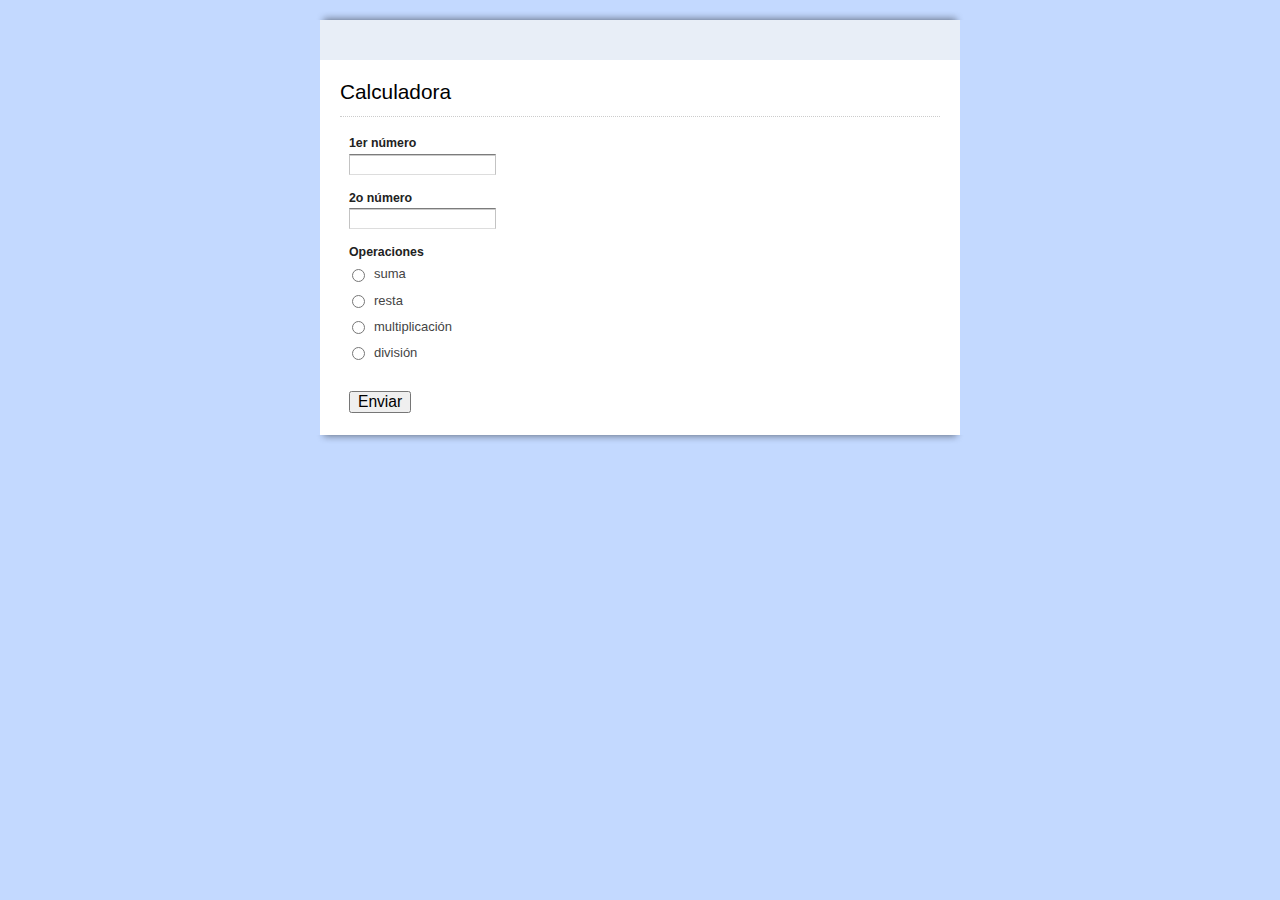
<file: Act02/2/index.html>
<!doctype html>

<html lang="es">
<head>
	<meta charset="utf-8">

	<title>Calculadora | M07</title>
	<meta name="description" content="Programación basada en lenguajes de marcas con código embebido">
	<meta name="author" content="Dan Marius Dumitrescu">
	<link rel="stylesheet" type="text/css" href="view.css" media="all">
	<script type="text/javascript" src="view.js"></script>
</head>

<!--2.	Realizar una aplicación que simule una calculadora. Constará de una página HTML con dos campos de texto para
introducir los dos operadores, y 4 RadioButtons para seleccionar la operación: suma, resta, multiplicación y división.
Se mostrará el resultado de la operación en una segunda página con la frase “El resultado de la
suma/resta/multiplicación/división es XXX”.

Hacer el programa usando un formulario de tipo POST.-->

<body id="main_body" >

<img id="top" src="top.png" alt="">
<div id="form_container">

	<h1><a>Calculadora</a></h1>

	<form id="form_17593" class="appnitro"  method="post" action="calculadora.php">
		<div class="form_description">
			<h2>Calculadora</h2>
			<p></p>
		</div>
		<ul >

			<li id="li_1" >
				<label class="description" for="element_1">1er número </label>
				<div>
					<input id="element_1" name="num1" class="element text small" type="text" maxlength="255" value=""/>
				</div>
			</li>		<li id="li_2" >
			<label class="description" for="element_2">2o número </label>
			<div>
				<input id="element_2" name="num2" class="element text small" type="text" maxlength="255" value=""/>
			</div>
		</li>		<li id="li_3" >
			<label class="description" for="operacion">Operaciones </label>
			<span>
			<input id="element_3_1" name="operacion" class="element radio" type="radio" value="suma" />
			<label class="choice" for="element_3_1">suma</label>
			<input id="element_3_2" name="operacion" class="element radio" type="radio" value="resta" />
			<label class="choice" for="element_3_2">resta</label>
			<input id="element_3_3" name="operacion" class="element radio" type="radio" value="multiplica" />
			<label class="choice" for="element_3_3">multiplicación</label>
			<input id="element_3_4" name="operacion" class="element radio" type="radio" value="divide" />
			<label class="choice" for="element_3_4">división</label>

		</span>
		</li>

			<li class="buttons">
				<input type="hidden" name="form_id" value="17593" />
				<input id="saveForm" class="button_text" type="submit" name="Enviar" value="Enviar" />
			</li>
		</ul>
	</form>
</div>
<img id="bottom" src="bottom.png" alt="">
</body>
</html>
</file>
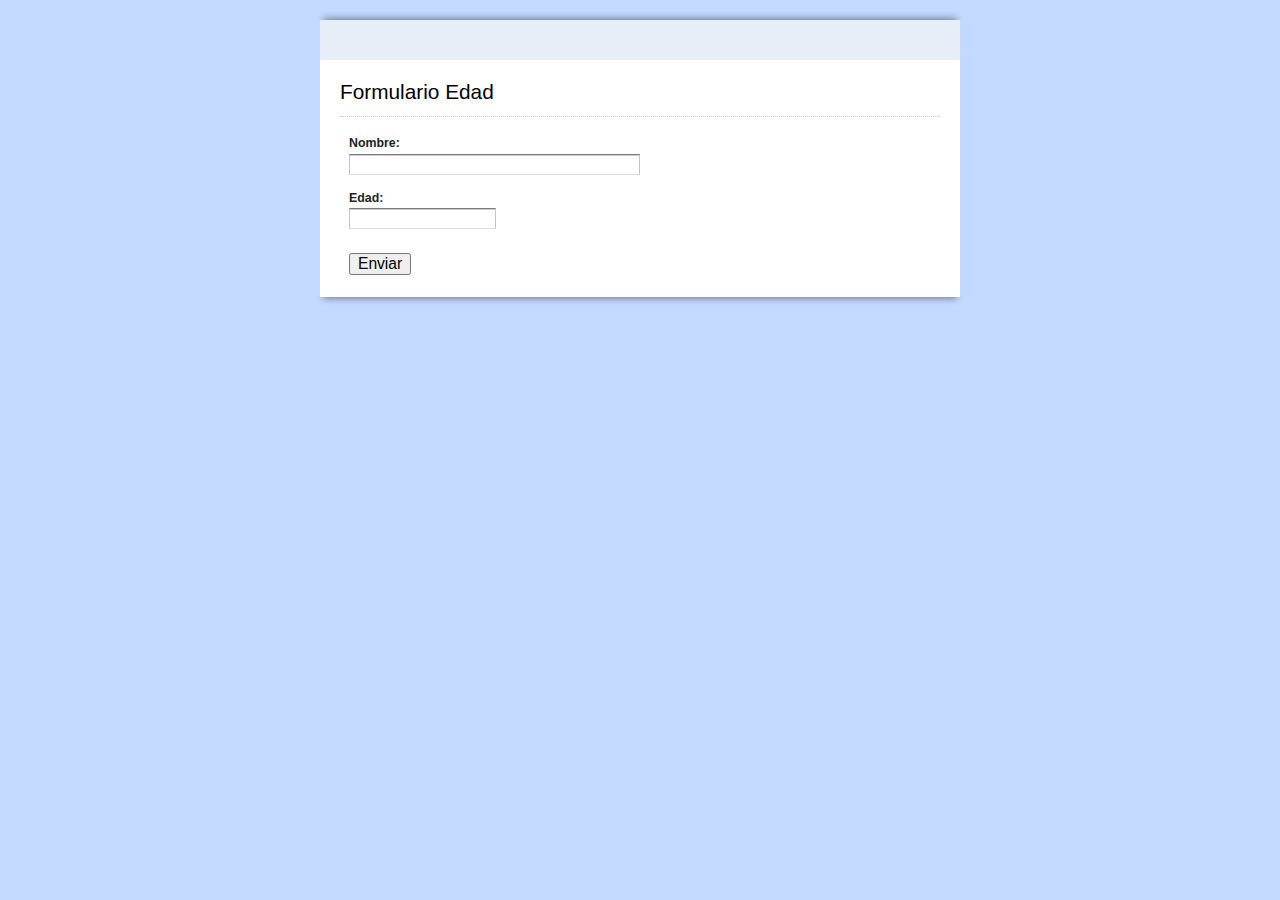
<file: Act02/3/index.html>
<!doctype html>

<html lang="es">
<head>
    <meta charset="utf-8">

    <title>Calculadora-Edad | M07</title>
    <meta name="description" content="Programación basada en lenguajes de marcas con código embebido">
    <meta name="author" content="Dan Marius Dumitrescu">
    <link rel="stylesheet" type="text/css" href="view.css" media="all">
    <script type="text/javascript" src="view.js"></script>
</head>
<!--3.	Realizar una aplicación que tenga una página web con un formulario con dos campos: uno para introducir nuestro
nombre y otro para introducir nuestra edad. El formulario nos enviará a otra página en la que se nos mostrará uno de
los siguientes mensajes, en función de nuestra edad:

Hola NOMBRE, tienes EDAD años.
Hola NOMBRE, eres menor de edad, no puedes pasar.
Hacer el programa usando primero un formulario de tipo POST.-->
<body id="main_body" >

<img id="top" src="top.png" alt="">
<div id="form_container">

        <h1><a>Formulario Edad</a></h1>
        <form id="form_17593" class="appnitro"  method="post" action="edad.php">
            <div class="form_description">
                <h2>Formulario Edad</h2>
                <p></p>
            </div>
            <ul >

                <li id="li_1" >
                    <label class="description" for="element_1">Nombre: </label>
                    <div>
                        <input id="element_1" name="nombre" class="element text medium" type="text" maxlength="255" value=""/>
                    </div>
                </li>		<li id="li_2" >
                <label class="description" for="element_2">Edad: </label>
                <div>
                    <input id="element_2" name="edad" class="element text small" type="text" maxlength="255" value=""/>
                </div>
            </li>

                <li class="buttons">
                    <input type="hidden" name="form_id" value="17593" />

                    <input id="saveForm" class="button_text" type="submit" name="Enviar" value="Enviar" />
                </li>
            </ul>
        </form>
    </div>
<img id="bottom" src="bottom.png" alt="">
</body>
</html>
</file>
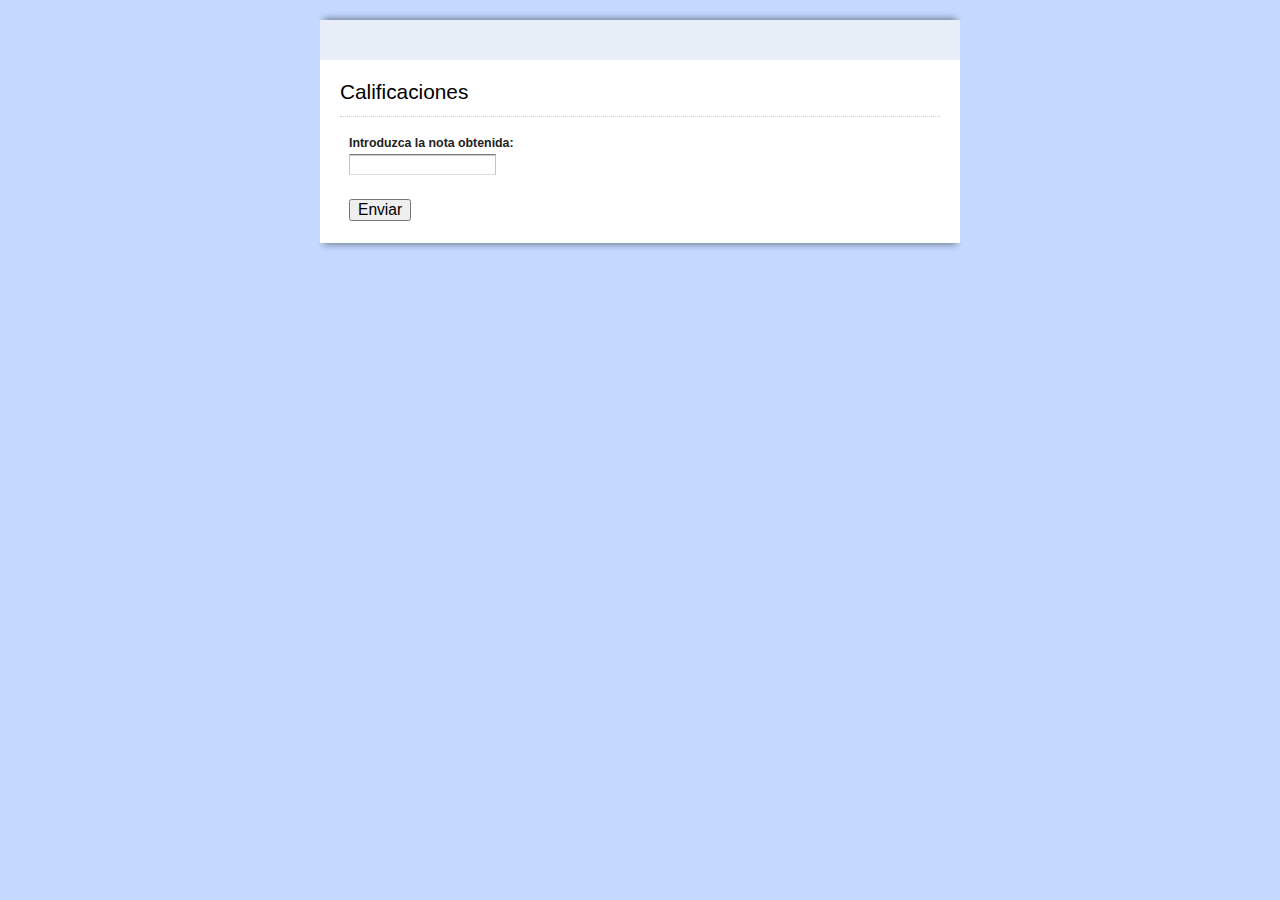
<file: Act02/4/index.html>
<!doctype html>

<html lang="es">
<head>
    <meta charset="utf-8">

    <title>Calificaciones | M07</title>
    <meta name="description" content="Programación basada en lenguajes de marcas con código embebido">
    <meta name="author" content="Dan Marius Dumitrescu">
    <link rel="stylesheet" type="text/css" href="view.css" media="all">
    <script type="text/javascript" src="view.js"></script>
</head>
<!--3.	Realizar una aplicación que tenga una página web con un formulario con dos campos: uno para introducir nuestro
nombre y otro para introducir nuestra edad. El formulario nos enviará a otra página en la que se nos mostrará uno de
los siguientes mensajes, en función de nuestra edad:

Hola NOMBRE, tienes EDAD años.
Hola NOMBRE, eres menor de edad, no puedes pasar.
Hacer el programa usando primero un formulario de tipo POST.-->
<body id="main_body" >

<img id="top" src="top.png" alt="">
<div id="form_container">

        <h1><a>Exámenes</a></h1>
        <form id="form_17593" class="appnitro"  method="post" action="nota.php">
            <div class="form_description">
                <h2>Calificaciones</h2>
                <p></p>
            </div>
            <ul >

                <li id="li_1" >
                    <label class="description" for="element_1">Introduzca la nota obtenida: </label>
                    <div>
                        <input id="element_1" name="nota" class="element text small" type="text" maxlength="255" value=""/>
                    </div>
                </li>

                <li class="buttons">
                    <input type="hidden" name="form_id" value="17593" />
                    <input id="saveForm" class="button_text" type="submit" name="Enviar" value="Enviar" />
                </li>
            </ul>
        </form>
    </div>
<img id="bottom" src="bottom.png" alt="">
</body>
</html>
</file>
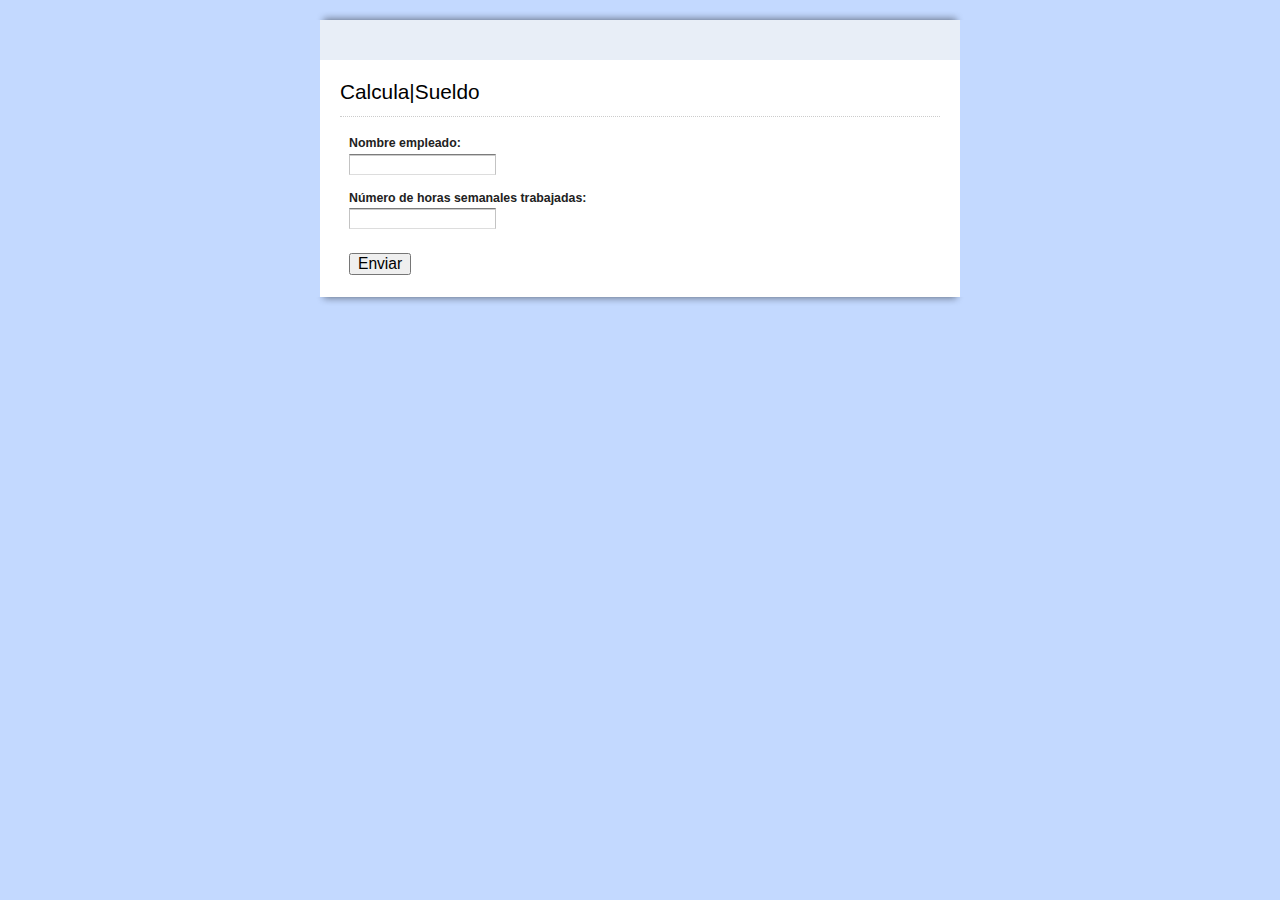
<file: Act02/5/index.html>
<!doctype html>

<html lang="es">
<head>
    <meta charset="utf-8">

    <title>Calcula|Sueldo | M07</title>
    <meta name="description" content="Programación basada en lenguajes de marcas con código embebido">
    <meta name="author" content="Dan Marius Dumitrescu">
    <link rel="stylesheet" type="text/css" href="view.css" media="all">
    <script type="text/javascript" src="view.js"></script>
</head>
<!--5.	Escribir un programa que nos pida mediante un formulario el nombre de un empleado y las horas semanales trabajadas.
El programa mostrará un mensaje del tipo:

FULANITO has trabajado X horas. Tu sueldo es XXXX €.
El sueldo se calcula de la siguiente forma:
•	Si trabaja 40 horas o menos se le paga 16 €/hora.
•	Si trabaja más de 40 horas, se le paga 16 €/hora las primeras 40 horas y 20 €/hora las horas extra.-->

<body id="main_body" >

<img id="top" src="top.png" alt="">
<div id="form_container">

        <h1><a>Calcula|Sueldo</a></h1>
        <form id="form_17593" class="appnitro"  method="post" action="sueldo.php">
            <div class="form_description">
                <h2>Calcula|Sueldo</h2>
                <p></p>
            </div>
            <ul >

                <li id="li_1" >
                    <label class="description" for="element_1">Nombre empleado: </label>
                    <div>
                        <input id="element_1" name="nombre" class="element text small" type="text" maxlength="255" value=""/>
                    </div>
                </li>

                <li id="li_2" >
                    <label class="description" for="element_2">Número de horas semanales trabajadas: </label>
                    <div>
                        <input id="element_2" name="horas" class="element text small" type="text" maxlength="255" value=""/>
                    </div>
                </li>

                <li class="buttons">
                    <input type="hidden" name="form_id" value="17593" />
                    <input id="saveForm" class="button_text" type="submit" name="Enviar" value="Enviar" />
                </li>
            </ul>
        </form>
    </div>
<img id="bottom" src="bottom.png" alt="">
</body>
</html>
</file>
<file: Act02/2/view.css>
body
{
	background:#C3D9FF;
	font-family:"Lucida Grande", Tahoma, Arial, Verdana, sans-serif;
	font-size:small;
	margin:8px 0 16px;
	text-align:center;
}

#form_container
{
	background:#fff;
	
	margin:0 auto;
	text-align:left;
	width:640px;
}

#top
{
	display:block;
	height:10px;
	margin:10px auto 0;
	width:650px;
}

#footer
{
	width:640px;
	clear:both;
	color:#999999;
	text-align:center;
	padding-bottom: 15px;
	font-size: 85%;
}

#footer a{
	color:#999999;
	text-decoration: none;
	border-bottom: 1px dotted #999999;
}

#bottom
{
	display:block;
	height:10px;
	margin:0 auto;
	width:650px;
}

form.appnitro
{
	margin:20px 20px 0;
	padding:0 0 20px;
}

/**** Logo Section  *****/
h1
{
	background-color:#E8EEF7;
	margin:0;
	min-height:0;
	padding:0;
	text-decoration:none;
	text-indent:-8000px;
	
}

h1 a
{
	
	display:block;
	height:100%;
	min-height:40px;
	overflow:hidden;
}


img
{
	behavior:url(iepngfix.htc);
	border:none;
}


/**** Form Section ****/
.appnitro
{
	font-family:Lucida Grande, Tahoma, Arial, Verdana, sans-serif;
	font-size:small;
}

.appnitro li
{
	width:61%;
}

form ul
{
	font-size:100%;
	list-style-type:none;
	margin:0;
	padding:0;
	width:100%;
}

form li
{
	display:block;
	margin:0;
	padding:4px 5px 2px 9px;
	position:relative;
}

form li:after
{
	clear:both;
	content:".";
	display:block;
	height:0;
	visibility:hidden;
}

.buttons:after
{
	clear:both;
	content:".";
	display:block;
	height:0;
	visibility:hidden;
}

.buttons
{
	clear:both;
	display:block;
	margin-top:10px;
}

* html form li
{
	height:1%;
}

* html .buttons
{
	height:1%;
}

* html form li div
{
	display:inline-block;
}

form li div
{
	color:#444;
	margin:0 4px 0 0;
	padding:0 0 8px;
}

form li span
{
	color:#444;
	float:left;
	margin:0 4px 0 0;
	padding:0 0 8px;
}

form li div.left
{
	display:inline;
	float:left;
	width:48%;
}

form li div.right
{
	display:inline;
	float:right;
	width:48%;
}

form li div.left .medium
{
	width:100%;
}

form li div.right .medium
{
	width:100%;
}

.clear
{
	clear:both;
}

.center {
	display: flex;
	justify-content: center;
	align-items: center;
	height: 50px;
}

form li div label
{
	clear:both;
	color:#444;
	display:block;
	font-size:9px;
	line-height:9px;
	margin:0;
	padding-top:3px;
}

form li span label
{
	clear:both;
	color:#444;
	display:block;
	font-size:9px;
	line-height:9px;
	margin:0;
	padding-top:3px;
}

form li .datepicker
{
	cursor:pointer !important;
	float:left;
	height:16px;
	margin:.1em 5px 0 0;
	padding:0;
	width:16px;
}

.form_description
{
	border-bottom:1px dotted #ccc;
	clear:both;
	display:inline-block;
	margin:0 0 1em;
}

.form_description[class]
{
	display:block;
}

.form_description h2
{
	clear:left;
	font-size:160%;
	font-weight:400;
	margin:0 0 3px;
}

.form_description p
{
	font-size:95%;
	line-height:130%;
	margin:0 0 12px;
}

form hr
{
	display:none;
}

form li.section_break
{
	border-top:1px dotted #ccc;
	margin-top:9px;
	padding-bottom:0;
	padding-left:9px;
	padding-top:13px;
	width:97% !important;
}

form ul li.first
{
	border-top:none !important;
	margin-top:0 !important;
	padding-top:0 !important;
}

form .section_break h3
{
	font-size:110%;
	font-weight:400;
	line-height:130%;
	margin:0 0 2px;
}

form .section_break p
{
	font-size:85%;

	margin:0 0 10px;
}

/**** Buttons ****/
input.button_text
{
	overflow:visible;
	padding:0 7px;
	width:auto;
}

.buttons input
{
	font-size:120%;
	margin-right:5px;
}

/**** Inputs and Labels ****/
label.description
{
	border:none;
	color:#222;
	display:block;
	font-size:95%;
	font-weight:700;
	line-height:150%;
	padding:0 0 1px;
}

span.symbol
{
	font-size:115%;
	line-height:130%;
}

input.text
{
	background:#fff url(shadow.gif) repeat-x top;
	border-bottom:1px solid #ddd;
	border-left:1px solid #c3c3c3;
	border-right:1px solid #c3c3c3;
	border-top:1px solid #7c7c7c;
	color:#333;
	font-size:100%;
	margin:0;
	padding:2px 0;
}

input.file
{
	color:#333;
	font-size:100%;
	margin:0;
	padding:2px 0;
}

textarea.textarea
{
	background:#fff url(shadow.gif) repeat-x top;
	border-bottom:1px solid #ddd;
	border-left:1px solid #c3c3c3;
	border-right:1px solid #c3c3c3;
	border-top:1px solid #7c7c7c;
	color:#333;
	font-family:"Lucida Grande", Tahoma, Arial, Verdana, sans-serif;
	font-size:100%;
	margin:0;
	width:99%;
}

select.select
{
	color:#333;
	font-size:100%;
	margin:1px 0;
	padding:1px 0 0;
	background:#fff url(shadow.gif) repeat-x top;
	border-bottom:1px solid #ddd;
	border-left:1px solid #c3c3c3;
	border-right:1px solid #c3c3c3;
	border-top:1px solid #7c7c7c;
}


input.currency
{
	text-align:right;
}

input.checkbox
{
	display:block;
	height:13px;
	line-height:1.4em;
	margin:6px 0 0 3px;
	width:13px;
}

input.radio
{
	display:block;
	height:13px;
	line-height:1.4em;
	margin:6px 0 0 3px;
	width:13px;
}

label.choice
{
	color:#444;
	display:block;
	font-size:100%;
	line-height:1.4em;
	margin:-1.55em 0 0 25px;
	padding:4px 0 5px;
	width:90%;
}

select.select[class]
{
	margin:0;
	padding:1px 0;
}

*:first-child+html select.select[class]
{
	margin:1px 0;
}

.safari select.select
{
	font-size:120% !important;
	margin-bottom:1px;
}

input.small
{
	width:25%;
}

select.small
{
	width:25%;
}

input.medium
{
	width:50%;
}

select.medium
{
	width:50%;
}

input.large
{
	width:99%;
}

select.large
{
	width:100%;
}

textarea.small
{
	height:5.5em;
}

textarea.medium
{
	height:10em;
}

textarea.large
{
	height:20em;
}

/**** Errors ****/
#error_message
{
	background:#fff;
	border:1px dotted red;
	margin-bottom:1em;
	padding-left:0;
	padding-right:0;
	padding-top:4px;
	text-align:center;
	width:99%;
}

#error_message_title
{
	color:#DF0000;
	font-size:125%;
	margin:7px 0 5px;
	padding:0;
}

#error_message_desc
{
	color:#000;
	font-size:100%;
	margin:0 0 .8em;
}

#error_message_desc strong
{
	background-color:#FFDFDF;
	color:red;
	padding:2px 3px;
}

form li.error
{
	background-color:#FFDFDF !important;
	border-bottom:1px solid #EACBCC;
	border-right:1px solid #EACBCC;
	margin:3px 0;
}

form li.error label
{
	color:#DF0000 !important;
}

form p.error
{
	clear:both;
	color:red;
	font-size:10px;
	font-weight:700;
	margin:0 0 5px;
}

form .required
{
	color:red;
	float:none;
	font-weight:700;
}

/**** Guidelines and Error Highlight ****/
form li.highlighted
{
	background-color:#fff7c0;
}

form .guidelines
{
	background:#f5f5f5;
	border:1px solid #e6e6e6;
	color:#444;
	font-size:80%;
	left:100%;
	line-height:130%;
	margin:0 0 0 8px;
	padding:8px 10px 9px;
	position:absolute;
	top:0;
	visibility:hidden;
	width:42%;
	z-index:1000;
}

form .guidelines small
{
	font-size:105%;
}

form li.highlighted .guidelines
{
	visibility:visible;
}

form li:hover .guidelines
{
	visibility:visible;
}

.no_guidelines .guidelines
{
	display:none !important;
}

.no_guidelines form li
{
	width:97%;
}

.no_guidelines li.section
{
	padding-left:9px;
}

/*** Success Message ****/
.form_success 
{
	clear: both;
	margin: 0;
	padding: 90px 0 100px;
	text-align: center
}

.form_success h2 {
    clear:left;
    font-size:160%;
    font-weight:normal;
    margin:0 0 3px;
}

/*** Password ****/
ul.password{
    margin-top:60px;
    margin-bottom: 60px;
    text-align: center;
}
.password h2{
    color:#DF0000;
    font-weight:bold;
    margin:0 auto 10px;
}

.password input.text {
   font-size:170% !important;
   width:380px;
   text-align: center;
}
.password label{
   display:block;
   font-size:120% !important;
   padding-top:10px;
   font-weight:bold;
}

#li_captcha{
   padding-left: 5px;
}


#li_captcha span{
	float:none;
}

/** Embedded Form **/

.embed #form_container{
	border: none;
}

.embed #top, .embed #bottom, .embed h1{
	display: none;
}

.embed #form_container{
	width: 100%;
}

.embed #footer{
	text-align: left;
	padding-left: 10px;
	width: 99%;
}

.embed #footer.success{
	text-align: center;
}

.embed form.appnitro
{
	margin:0 0 0;
	
}



/*** Calendar **********************/
div.calendar { position: relative; }

.calendar table {
cursor:pointer;
border:1px solid #ccc;
font-size: 11px;
color: #000;
background: #fff;
font-family:"Lucida Grande", Tahoma, Arial, Verdana, sans-serif;
}

.calendar .button { 
text-align: center;    
padding: 2px;          
}

.calendar .nav {
background:#f5f5f5;
}

.calendar thead .title { 
font-weight: bold;      
text-align: center;
background: #dedede;
color: #000;
padding: 2px 0 3px 0;
}

.calendar thead .headrow { 
background: #f5f5f5;
color: #444;
font-weight:bold;
}

.calendar thead .daynames { 
background: #fff;
color:#333;
font-weight:bold;
}

.calendar thead .name { 
border-bottom: 1px dotted #ccc;
padding: 2px;
text-align: center;
color: #000;
}

.calendar thead .weekend { 
color: #666;
}

.calendar thead .hilite { 
background-color: #444;
color: #fff;
padding: 1px;
}

.calendar thead .active { 
background-color: #d12f19;
color:#fff;
padding: 2px 0 0 2px;
}


.calendar tbody .day { 
width:1.8em;
color: #222;
text-align: right;
padding: 2px 2px 2px 2px;
}
.calendar tbody .day.othermonth {
font-size: 80%;
color: #bbb;
}
.calendar tbody .day.othermonth.oweekend {
color: #fbb;
}

.calendar table .wn {
padding: 2px 2px 2px 2px;
border-right: 1px solid #000;
background: #666;
}

.calendar tbody .rowhilite td {
background: #FFF1AF;
}

.calendar tbody .rowhilite td.wn {
background: #FFF1AF;
}

.calendar tbody td.hilite { 
padding: 1px 1px 1px 1px;
background:#444 !important;
color:#fff !important;
}

.calendar tbody td.active { 
color:#fff;
background: #529214 !important;
padding: 2px 2px 0 2px;
}

.calendar tbody td.selected { 
font-weight: bold;
border: 1px solid #888;
padding: 1px 1px 1px 1px;
background: #f5f5f5 !important;
color: #222 !important;
}

.calendar tbody td.weekend { 
color: #666;
}

.calendar tbody td.today { 
font-weight: bold;
color: #529214;
background:#D9EFC2;
}

.calendar tbody .disabled { color: #999; }

.calendar tbody .emptycell { 
visibility: hidden;
}

.calendar tbody .emptyrow { 
display: none;
}

.calendar tfoot .footrow { 
text-align: center;
background: #556;
color: #fff;
}

.calendar tfoot .ttip { 
background: #222;
color: #fff;
font-size:10px;
border-top: 1px solid #dedede;
padding: 3px;
}

.calendar tfoot .hilite { 
background: #aaf;
border: 1px solid #04f;
color: #000;
padding: 1px;
}

.calendar tfoot .active { 
background: #77c;
padding: 2px 0 0 2px;
}

.calendar .combo {
position: absolute;
display: none;
top: 0;
left: 0;
width: 4em;
border: 1px solid #ccc;
background: #f5f5f5;
color: #222;
font-size: 90%;
z-index: 100;
}

.calendar .combo .label,
.calendar .combo .label-IEfix {
text-align: center;
padding: 1px;
}

.calendar .combo .label-IEfix {
width: 4em;
}

.calendar .combo .hilite {
background: #444;
color:#fff;
}

.calendar .combo .active {
border-top: 1px solid #999;
border-bottom: 1px solid #999;
background: #dedede;
font-weight: bold;
}
</file>
<file: Act02/3/view.css>
body
{
	background:#C3D9FF;
	font-family:"Lucida Grande", Tahoma, Arial, Verdana, sans-serif;
	font-size:small;
	margin:8px 0 16px;
	text-align:center;
}

#form_container
{
	background:#fff;
	
	margin:0 auto;
	text-align:left;
	width:640px;
}

#top
{
	display:block;
	height:10px;
	margin:10px auto 0;
	width:650px;
}

#footer
{
	width:640px;
	clear:both;
	color:#999999;
	text-align:center;
	padding-bottom: 15px;
	font-size: 85%;
}

#footer a{
	color:#999999;
	text-decoration: none;
	border-bottom: 1px dotted #999999;
}

#bottom
{
	display:block;
	height:10px;
	margin:0 auto;
	width:650px;
}

form.appnitro
{
	margin:20px 20px 0;
	padding:0 0 20px;
}

/**** Logo Section  *****/
h1
{
	background-color:#E8EEF7;
	margin:0;
	min-height:0;
	padding:0;
	text-decoration:none;
	text-indent:-8000px;
	
}

h1 a
{
	
	display:block;
	height:100%;
	min-height:40px;
	overflow:hidden;
}


img
{
	behavior:url(iepngfix.htc);
	border:none;
}


/**** Form Section ****/
.appnitro
{
	font-family:Lucida Grande, Tahoma, Arial, Verdana, sans-serif;
	font-size:small;
}

.appnitro li
{
	width:61%;
}

form ul
{
	font-size:100%;
	list-style-type:none;
	margin:0;
	padding:0;
	width:100%;
}

form li
{
	display:block;
	margin:0;
	padding:4px 5px 2px 9px;
	position:relative;
}

form li:after
{
	clear:both;
	content:".";
	display:block;
	height:0;
	visibility:hidden;
}

.buttons:after
{
	clear:both;
	content:".";
	display:block;
	height:0;
	visibility:hidden;
}

.buttons
{
	clear:both;
	display:block;
	margin-top:10px;
}

* html form li
{
	height:1%;
}

* html .buttons
{
	height:1%;
}

* html form li div
{
	display:inline-block;
}

form li div
{
	color:#444;
	margin:0 4px 0 0;
	padding:0 0 8px;
}

form li span
{
	color:#444;
	float:left;
	margin:0 4px 0 0;
	padding:0 0 8px;
}

form li div.left
{
	display:inline;
	float:left;
	width:48%;
}

form li div.right
{
	display:inline;
	float:right;
	width:48%;
}

form li div.left .medium
{
	width:100%;
}

form li div.right .medium
{
	width:100%;
}

.clear
{
	clear:both;
}

.center {
	display: flex;
	justify-content: center;
	align-items: center;
	height: 50px;
}

form li div label
{
	clear:both;
	color:#444;
	display:block;
	font-size:9px;
	line-height:9px;
	margin:0;
	padding-top:3px;
}

form li span label
{
	clear:both;
	color:#444;
	display:block;
	font-size:9px;
	line-height:9px;
	margin:0;
	padding-top:3px;
}

form li .datepicker
{
	cursor:pointer !important;
	float:left;
	height:16px;
	margin:.1em 5px 0 0;
	padding:0;
	width:16px;
}

.form_description
{
	border-bottom:1px dotted #ccc;
	clear:both;
	display:inline-block;
	margin:0 0 1em;
}

.form_description[class]
{
	display:block;
}

.form_description h2
{
	clear:left;
	font-size:160%;
	font-weight:400;
	margin:0 0 3px;
}

.form_description p
{
	font-size:95%;
	line-height:130%;
	margin:0 0 12px;
}

form hr
{
	display:none;
}

form li.section_break
{
	border-top:1px dotted #ccc;
	margin-top:9px;
	padding-bottom:0;
	padding-left:9px;
	padding-top:13px;
	width:97% !important;
}

form ul li.first
{
	border-top:none !important;
	margin-top:0 !important;
	padding-top:0 !important;
}

form .section_break h3
{
	font-size:110%;
	font-weight:400;
	line-height:130%;
	margin:0 0 2px;
}

form .section_break p
{
	font-size:85%;

	margin:0 0 10px;
}

/**** Buttons ****/
input.button_text
{
	overflow:visible;
	padding:0 7px;
	width:auto;
}

.buttons input
{
	font-size:120%;
	margin-right:5px;
}

/**** Inputs and Labels ****/
label.description
{
	border:none;
	color:#222;
	display:block;
	font-size:95%;
	font-weight:700;
	line-height:150%;
	padding:0 0 1px;
}

span.symbol
{
	font-size:115%;
	line-height:130%;
}

input.text
{
	background:#fff url(shadow.gif) repeat-x top;
	border-bottom:1px solid #ddd;
	border-left:1px solid #c3c3c3;
	border-right:1px solid #c3c3c3;
	border-top:1px solid #7c7c7c;
	color:#333;
	font-size:100%;
	margin:0;
	padding:2px 0;
}

input.file
{
	color:#333;
	font-size:100%;
	margin:0;
	padding:2px 0;
}

textarea.textarea
{
	background:#fff url(shadow.gif) repeat-x top;
	border-bottom:1px solid #ddd;
	border-left:1px solid #c3c3c3;
	border-right:1px solid #c3c3c3;
	border-top:1px solid #7c7c7c;
	color:#333;
	font-family:"Lucida Grande", Tahoma, Arial, Verdana, sans-serif;
	font-size:100%;
	margin:0;
	width:99%;
}

select.select
{
	color:#333;
	font-size:100%;
	margin:1px 0;
	padding:1px 0 0;
	background:#fff url(shadow.gif) repeat-x top;
	border-bottom:1px solid #ddd;
	border-left:1px solid #c3c3c3;
	border-right:1px solid #c3c3c3;
	border-top:1px solid #7c7c7c;
}


input.currency
{
	text-align:right;
}

input.checkbox
{
	display:block;
	height:13px;
	line-height:1.4em;
	margin:6px 0 0 3px;
	width:13px;
}

input.radio
{
	display:block;
	height:13px;
	line-height:1.4em;
	margin:6px 0 0 3px;
	width:13px;
}

label.choice
{
	color:#444;
	display:block;
	font-size:100%;
	line-height:1.4em;
	margin:-1.55em 0 0 25px;
	padding:4px 0 5px;
	width:90%;
}

select.select[class]
{
	margin:0;
	padding:1px 0;
}

*:first-child+html select.select[class]
{
	margin:1px 0;
}

.safari select.select
{
	font-size:120% !important;
	margin-bottom:1px;
}

input.small
{
	width:25%;
}

select.small
{
	width:25%;
}

input.medium
{
	width:50%;
}

select.medium
{
	width:50%;
}

input.large
{
	width:99%;
}

select.large
{
	width:100%;
}

textarea.small
{
	height:5.5em;
}

textarea.medium
{
	height:10em;
}

textarea.large
{
	height:20em;
}

/**** Errors ****/
#error_message
{
	background:#fff;
	border:1px dotted red;
	margin-bottom:1em;
	padding-left:0;
	padding-right:0;
	padding-top:4px;
	text-align:center;
	width:99%;
}

#error_message_title
{
	color:#DF0000;
	font-size:125%;
	margin:7px 0 5px;
	padding:0;
}

#error_message_desc
{
	color:#000;
	font-size:100%;
	margin:0 0 .8em;
}

#error_message_desc strong
{
	background-color:#FFDFDF;
	color:red;
	padding:2px 3px;
}

form li.error
{
	background-color:#FFDFDF !important;
	border-bottom:1px solid #EACBCC;
	border-right:1px solid #EACBCC;
	margin:3px 0;
}

form li.error label
{
	color:#DF0000 !important;
}

form p.error
{
	clear:both;
	color:red;
	font-size:10px;
	font-weight:700;
	margin:0 0 5px;
}

form .required
{
	color:red;
	float:none;
	font-weight:700;
}

/**** Guidelines and Error Highlight ****/
form li.highlighted
{
	background-color:#fff7c0;
}

form .guidelines
{
	background:#f5f5f5;
	border:1px solid #e6e6e6;
	color:#444;
	font-size:80%;
	left:100%;
	line-height:130%;
	margin:0 0 0 8px;
	padding:8px 10px 9px;
	position:absolute;
	top:0;
	visibility:hidden;
	width:42%;
	z-index:1000;
}

form .guidelines small
{
	font-size:105%;
}

form li.highlighted .guidelines
{
	visibility:visible;
}

form li:hover .guidelines
{
	visibility:visible;
}

.no_guidelines .guidelines
{
	display:none !important;
}

.no_guidelines form li
{
	width:97%;
}

.no_guidelines li.section
{
	padding-left:9px;
}

/*** Success Message ****/
.form_success 
{
	clear: both;
	margin: 0;
	padding: 90px 0 100px;
	text-align: center
}

.form_success h2 {
    clear:left;
    font-size:160%;
    font-weight:normal;
    margin:0 0 3px;
}

/*** Password ****/
ul.password{
    margin-top:60px;
    margin-bottom: 60px;
    text-align: center;
}
.password h2{
    color:#DF0000;
    font-weight:bold;
    margin:0 auto 10px;
}

.password input.text {
   font-size:170% !important;
   width:380px;
   text-align: center;
}
.password label{
   display:block;
   font-size:120% !important;
   padding-top:10px;
   font-weight:bold;
}

#li_captcha{
   padding-left: 5px;
}


#li_captcha span{
	float:none;
}

/** Embedded Form **/

.embed #form_container{
	border: none;
}

.embed #top, .embed #bottom, .embed h1{
	display: none;
}

.embed #form_container{
	width: 100%;
}

.embed #footer{
	text-align: left;
	padding-left: 10px;
	width: 99%;
}

.embed #footer.success{
	text-align: center;
}

.embed form.appnitro
{
	margin:0 0 0;
	
}



/*** Calendar **********************/
div.calendar { position: relative; }

.calendar table {
cursor:pointer;
border:1px solid #ccc;
font-size: 11px;
color: #000;
background: #fff;
font-family:"Lucida Grande", Tahoma, Arial, Verdana, sans-serif;
}

.calendar .button { 
text-align: center;    
padding: 2px;          
}

.calendar .nav {
background:#f5f5f5;
}

.calendar thead .title { 
font-weight: bold;      
text-align: center;
background: #dedede;
color: #000;
padding: 2px 0 3px 0;
}

.calendar thead .headrow { 
background: #f5f5f5;
color: #444;
font-weight:bold;
}

.calendar thead .daynames { 
background: #fff;
color:#333;
font-weight:bold;
}

.calendar thead .name { 
border-bottom: 1px dotted #ccc;
padding: 2px;
text-align: center;
color: #000;
}

.calendar thead .weekend { 
color: #666;
}

.calendar thead .hilite { 
background-color: #444;
color: #fff;
padding: 1px;
}

.calendar thead .active { 
background-color: #d12f19;
color:#fff;
padding: 2px 0 0 2px;
}


.calendar tbody .day { 
width:1.8em;
color: #222;
text-align: right;
padding: 2px 2px 2px 2px;
}
.calendar tbody .day.othermonth {
font-size: 80%;
color: #bbb;
}
.calendar tbody .day.othermonth.oweekend {
color: #fbb;
}

.calendar table .wn {
padding: 2px 2px 2px 2px;
border-right: 1px solid #000;
background: #666;
}

.calendar tbody .rowhilite td {
background: #FFF1AF;
}

.calendar tbody .rowhilite td.wn {
background: #FFF1AF;
}

.calendar tbody td.hilite { 
padding: 1px 1px 1px 1px;
background:#444 !important;
color:#fff !important;
}

.calendar tbody td.active { 
color:#fff;
background: #529214 !important;
padding: 2px 2px 0 2px;
}

.calendar tbody td.selected { 
font-weight: bold;
border: 1px solid #888;
padding: 1px 1px 1px 1px;
background: #f5f5f5 !important;
color: #222 !important;
}

.calendar tbody td.weekend { 
color: #666;
}

.calendar tbody td.today { 
font-weight: bold;
color: #529214;
background:#D9EFC2;
}

.calendar tbody .disabled { color: #999; }

.calendar tbody .emptycell { 
visibility: hidden;
}

.calendar tbody .emptyrow { 
display: none;
}

.calendar tfoot .footrow { 
text-align: center;
background: #556;
color: #fff;
}

.calendar tfoot .ttip { 
background: #222;
color: #fff;
font-size:10px;
border-top: 1px solid #dedede;
padding: 3px;
}

.calendar tfoot .hilite { 
background: #aaf;
border: 1px solid #04f;
color: #000;
padding: 1px;
}

.calendar tfoot .active { 
background: #77c;
padding: 2px 0 0 2px;
}

.calendar .combo {
position: absolute;
display: none;
top: 0;
left: 0;
width: 4em;
border: 1px solid #ccc;
background: #f5f5f5;
color: #222;
font-size: 90%;
z-index: 100;
}

.calendar .combo .label,
.calendar .combo .label-IEfix {
text-align: center;
padding: 1px;
}

.calendar .combo .label-IEfix {
width: 4em;
}

.calendar .combo .hilite {
background: #444;
color:#fff;
}

.calendar .combo .active {
border-top: 1px solid #999;
border-bottom: 1px solid #999;
background: #dedede;
font-weight: bold;
}
</file>
<file: Act02/4/view.css>
body
{
	background:#C3D9FF;
	font-family:"Lucida Grande", Tahoma, Arial, Verdana, sans-serif;
	font-size:small;
	margin:8px 0 16px;
	text-align:center;
}

#form_container
{
	background:#fff;
	
	margin:0 auto;
	text-align:left;
	width:640px;
}

#top
{
	display:block;
	height:10px;
	margin:10px auto 0;
	width:650px;
}

#footer
{
	width:640px;
	clear:both;
	color:#999999;
	text-align:center;
	padding-bottom: 15px;
	font-size: 85%;
}

#footer a{
	color:#999999;
	text-decoration: none;
	border-bottom: 1px dotted #999999;
}

#bottom
{
	display:block;
	height:10px;
	margin:0 auto;
	width:650px;
}

form.appnitro
{
	margin:20px 20px 0;
	padding:0 0 20px;
}

/**** Logo Section  *****/
h1
{
	background-color:#E8EEF7;
	margin:0;
	min-height:0;
	padding:0;
	text-decoration:none;
	text-indent:-8000px;
	
}

h1 a
{
	
	display:block;
	height:100%;
	min-height:40px;
	overflow:hidden;
}


img
{
	behavior:url(iepngfix.htc);
	border:none;
}


/**** Form Section ****/
.appnitro
{
	font-family:Lucida Grande, Tahoma, Arial, Verdana, sans-serif;
	font-size:small;
}

.appnitro li
{
	width:61%;
}

form ul
{
	font-size:100%;
	list-style-type:none;
	margin:0;
	padding:0;
	width:100%;
}

form li
{
	display:block;
	margin:0;
	padding:4px 5px 2px 9px;
	position:relative;
}

form li:after
{
	clear:both;
	content:".";
	display:block;
	height:0;
	visibility:hidden;
}

.buttons:after
{
	clear:both;
	content:".";
	display:block;
	height:0;
	visibility:hidden;
}

.buttons
{
	clear:both;
	display:block;
	margin-top:10px;
}

* html form li
{
	height:1%;
}

* html .buttons
{
	height:1%;
}

* html form li div
{
	display:inline-block;
}

form li div
{
	color:#444;
	margin:0 4px 0 0;
	padding:0 0 8px;
}

form li span
{
	color:#444;
	float:left;
	margin:0 4px 0 0;
	padding:0 0 8px;
}

form li div.left
{
	display:inline;
	float:left;
	width:48%;
}

form li div.right
{
	display:inline;
	float:right;
	width:48%;
}

form li div.left .medium
{
	width:100%;
}

form li div.right .medium
{
	width:100%;
}

.clear
{
	clear:both;
}

.center {
	display: flex;
	justify-content: center;
	align-items: center;
	height: 50px;
}

form li div label
{
	clear:both;
	color:#444;
	display:block;
	font-size:9px;
	line-height:9px;
	margin:0;
	padding-top:3px;
}

form li span label
{
	clear:both;
	color:#444;
	display:block;
	font-size:9px;
	line-height:9px;
	margin:0;
	padding-top:3px;
}

form li .datepicker
{
	cursor:pointer !important;
	float:left;
	height:16px;
	margin:.1em 5px 0 0;
	padding:0;
	width:16px;
}

.form_description
{
	border-bottom:1px dotted #ccc;
	clear:both;
	display:inline-block;
	margin:0 0 1em;
}

.form_description[class]
{
	display:block;
}

.form_description h2
{
	clear:left;
	font-size:160%;
	font-weight:400;
	margin:0 0 3px;
}

.form_description p
{
	font-size:95%;
	line-height:130%;
	margin:0 0 12px;
}

form hr
{
	display:none;
}

form li.section_break
{
	border-top:1px dotted #ccc;
	margin-top:9px;
	padding-bottom:0;
	padding-left:9px;
	padding-top:13px;
	width:97% !important;
}

form ul li.first
{
	border-top:none !important;
	margin-top:0 !important;
	padding-top:0 !important;
}

form .section_break h3
{
	font-size:110%;
	font-weight:400;
	line-height:130%;
	margin:0 0 2px;
}

form .section_break p
{
	font-size:85%;

	margin:0 0 10px;
}

/**** Buttons ****/
input.button_text
{
	overflow:visible;
	padding:0 7px;
	width:auto;
}

.buttons input
{
	font-size:120%;
	margin-right:5px;
}

/**** Inputs and Labels ****/
label.description
{
	border:none;
	color:#222;
	display:block;
	font-size:95%;
	font-weight:700;
	line-height:150%;
	padding:0 0 1px;
}

span.symbol
{
	font-size:115%;
	line-height:130%;
}

input.text
{
	background:#fff url(shadow.gif) repeat-x top;
	border-bottom:1px solid #ddd;
	border-left:1px solid #c3c3c3;
	border-right:1px solid #c3c3c3;
	border-top:1px solid #7c7c7c;
	color:#333;
	font-size:100%;
	margin:0;
	padding:2px 0;
}

input.file
{
	color:#333;
	font-size:100%;
	margin:0;
	padding:2px 0;
}

textarea.textarea
{
	background:#fff url(shadow.gif) repeat-x top;
	border-bottom:1px solid #ddd;
	border-left:1px solid #c3c3c3;
	border-right:1px solid #c3c3c3;
	border-top:1px solid #7c7c7c;
	color:#333;
	font-family:"Lucida Grande", Tahoma, Arial, Verdana, sans-serif;
	font-size:100%;
	margin:0;
	width:99%;
}

select.select
{
	color:#333;
	font-size:100%;
	margin:1px 0;
	padding:1px 0 0;
	background:#fff url(shadow.gif) repeat-x top;
	border-bottom:1px solid #ddd;
	border-left:1px solid #c3c3c3;
	border-right:1px solid #c3c3c3;
	border-top:1px solid #7c7c7c;
}


input.currency
{
	text-align:right;
}

input.checkbox
{
	display:block;
	height:13px;
	line-height:1.4em;
	margin:6px 0 0 3px;
	width:13px;
}

input.radio
{
	display:block;
	height:13px;
	line-height:1.4em;
	margin:6px 0 0 3px;
	width:13px;
}

label.choice
{
	color:#444;
	display:block;
	font-size:100%;
	line-height:1.4em;
	margin:-1.55em 0 0 25px;
	padding:4px 0 5px;
	width:90%;
}

select.select[class]
{
	margin:0;
	padding:1px 0;
}

*:first-child+html select.select[class]
{
	margin:1px 0;
}

.safari select.select
{
	font-size:120% !important;
	margin-bottom:1px;
}

input.small
{
	width:25%;
}

select.small
{
	width:25%;
}

input.medium
{
	width:50%;
}

select.medium
{
	width:50%;
}

input.large
{
	width:99%;
}

select.large
{
	width:100%;
}

textarea.small
{
	height:5.5em;
}

textarea.medium
{
	height:10em;
}

textarea.large
{
	height:20em;
}

/**** Errors ****/
#error_message
{
	background:#fff;
	border:1px dotted red;
	margin-bottom:1em;
	padding-left:0;
	padding-right:0;
	padding-top:4px;
	text-align:center;
	width:99%;
}

#error_message_title
{
	color:#DF0000;
	font-size:125%;
	margin:7px 0 5px;
	padding:0;
}

#error_message_desc
{
	color:#000;
	font-size:100%;
	margin:0 0 .8em;
}

#error_message_desc strong
{
	background-color:#FFDFDF;
	color:red;
	padding:2px 3px;
}

form li.error
{
	background-color:#FFDFDF !important;
	border-bottom:1px solid #EACBCC;
	border-right:1px solid #EACBCC;
	margin:3px 0;
}

form li.error label
{
	color:#DF0000 !important;
}

form p.error
{
	clear:both;
	color:red;
	font-size:10px;
	font-weight:700;
	margin:0 0 5px;
}

form .required
{
	color:red;
	float:none;
	font-weight:700;
}

/**** Guidelines and Error Highlight ****/
form li.highlighted
{
	background-color:#fff7c0;
}

form .guidelines
{
	background:#f5f5f5;
	border:1px solid #e6e6e6;
	color:#444;
	font-size:80%;
	left:100%;
	line-height:130%;
	margin:0 0 0 8px;
	padding:8px 10px 9px;
	position:absolute;
	top:0;
	visibility:hidden;
	width:42%;
	z-index:1000;
}

form .guidelines small
{
	font-size:105%;
}

form li.highlighted .guidelines
{
	visibility:visible;
}

form li:hover .guidelines
{
	visibility:visible;
}

.no_guidelines .guidelines
{
	display:none !important;
}

.no_guidelines form li
{
	width:97%;
}

.no_guidelines li.section
{
	padding-left:9px;
}

/*** Success Message ****/
.form_success 
{
	clear: both;
	margin: 0;
	padding: 90px 0 100px;
	text-align: center
}

.form_success h2 {
    clear:left;
    font-size:160%;
    font-weight:normal;
    margin:0 0 3px;
}

/*** Password ****/
ul.password{
    margin-top:60px;
    margin-bottom: 60px;
    text-align: center;
}
.password h2{
    color:#DF0000;
    font-weight:bold;
    margin:0 auto 10px;
}

.password input.text {
   font-size:170% !important;
   width:380px;
   text-align: center;
}
.password label{
   display:block;
   font-size:120% !important;
   padding-top:10px;
   font-weight:bold;
}

#li_captcha{
   padding-left: 5px;
}


#li_captcha span{
	float:none;
}

/** Embedded Form **/

.embed #form_container{
	border: none;
}

.embed #top, .embed #bottom, .embed h1{
	display: none;
}

.embed #form_container{
	width: 100%;
}

.embed #footer{
	text-align: left;
	padding-left: 10px;
	width: 99%;
}

.embed #footer.success{
	text-align: center;
}

.embed form.appnitro
{
	margin:0 0 0;
	
}



/*** Calendar **********************/
div.calendar { position: relative; }

.calendar table {
cursor:pointer;
border:1px solid #ccc;
font-size: 11px;
color: #000;
background: #fff;
font-family:"Lucida Grande", Tahoma, Arial, Verdana, sans-serif;
}

.calendar .button { 
text-align: center;    
padding: 2px;          
}

.calendar .nav {
background:#f5f5f5;
}

.calendar thead .title { 
font-weight: bold;      
text-align: center;
background: #dedede;
color: #000;
padding: 2px 0 3px 0;
}

.calendar thead .headrow { 
background: #f5f5f5;
color: #444;
font-weight:bold;
}

.calendar thead .daynames { 
background: #fff;
color:#333;
font-weight:bold;
}

.calendar thead .name { 
border-bottom: 1px dotted #ccc;
padding: 2px;
text-align: center;
color: #000;
}

.calendar thead .weekend { 
color: #666;
}

.calendar thead .hilite { 
background-color: #444;
color: #fff;
padding: 1px;
}

.calendar thead .active { 
background-color: #d12f19;
color:#fff;
padding: 2px 0 0 2px;
}


.calendar tbody .day { 
width:1.8em;
color: #222;
text-align: right;
padding: 2px 2px 2px 2px;
}
.calendar tbody .day.othermonth {
font-size: 80%;
color: #bbb;
}
.calendar tbody .day.othermonth.oweekend {
color: #fbb;
}

.calendar table .wn {
padding: 2px 2px 2px 2px;
border-right: 1px solid #000;
background: #666;
}

.calendar tbody .rowhilite td {
background: #FFF1AF;
}

.calendar tbody .rowhilite td.wn {
background: #FFF1AF;
}

.calendar tbody td.hilite { 
padding: 1px 1px 1px 1px;
background:#444 !important;
color:#fff !important;
}

.calendar tbody td.active { 
color:#fff;
background: #529214 !important;
padding: 2px 2px 0 2px;
}

.calendar tbody td.selected { 
font-weight: bold;
border: 1px solid #888;
padding: 1px 1px 1px 1px;
background: #f5f5f5 !important;
color: #222 !important;
}

.calendar tbody td.weekend { 
color: #666;
}

.calendar tbody td.today { 
font-weight: bold;
color: #529214;
background:#D9EFC2;
}

.calendar tbody .disabled { color: #999; }

.calendar tbody .emptycell { 
visibility: hidden;
}

.calendar tbody .emptyrow { 
display: none;
}

.calendar tfoot .footrow { 
text-align: center;
background: #556;
color: #fff;
}

.calendar tfoot .ttip { 
background: #222;
color: #fff;
font-size:10px;
border-top: 1px solid #dedede;
padding: 3px;
}

.calendar tfoot .hilite { 
background: #aaf;
border: 1px solid #04f;
color: #000;
padding: 1px;
}

.calendar tfoot .active { 
background: #77c;
padding: 2px 0 0 2px;
}

.calendar .combo {
position: absolute;
display: none;
top: 0;
left: 0;
width: 4em;
border: 1px solid #ccc;
background: #f5f5f5;
color: #222;
font-size: 90%;
z-index: 100;
}

.calendar .combo .label,
.calendar .combo .label-IEfix {
text-align: center;
padding: 1px;
}

.calendar .combo .label-IEfix {
width: 4em;
}

.calendar .combo .hilite {
background: #444;
color:#fff;
}

.calendar .combo .active {
border-top: 1px solid #999;
border-bottom: 1px solid #999;
background: #dedede;
font-weight: bold;
}
</file>
<file: Act02/5/view.css>
body
{
	background:#C3D9FF;
	font-family:"Lucida Grande", Tahoma, Arial, Verdana, sans-serif;
	font-size:small;
	margin:8px 0 16px;
	text-align:center;
}

#form_container
{
	background:#fff;
	
	margin:0 auto;
	text-align:left;
	width:640px;
}

#top
{
	display:block;
	height:10px;
	margin:10px auto 0;
	width:650px;
}

#footer
{
	width:640px;
	clear:both;
	color:#999999;
	text-align:center;
	padding-bottom: 15px;
	font-size: 85%;
}

#footer a{
	color:#999999;
	text-decoration: none;
	border-bottom: 1px dotted #999999;
}

#bottom
{
	display:block;
	height:10px;
	margin:0 auto;
	width:650px;
}

form.appnitro
{
	margin:20px 20px 0;
	padding:0 0 20px;
}

/**** Logo Section  *****/
h1
{
	background-color:#E8EEF7;
	margin:0;
	min-height:0;
	padding:0;
	text-decoration:none;
	text-indent:-8000px;
	
}

h1 a
{
	
	display:block;
	height:100%;
	min-height:40px;
	overflow:hidden;
}


img
{
	behavior:url(iepngfix.htc);
	border:none;
}


/**** Form Section ****/
.appnitro
{
	font-family:Lucida Grande, Tahoma, Arial, Verdana, sans-serif;
	font-size:small;
}

.appnitro li
{
	width:61%;
}

form ul
{
	font-size:100%;
	list-style-type:none;
	margin:0;
	padding:0;
	width:100%;
}

form li
{
	display:block;
	margin:0;
	padding:4px 5px 2px 9px;
	position:relative;
}

form li:after
{
	clear:both;
	content:".";
	display:block;
	height:0;
	visibility:hidden;
}

.buttons:after
{
	clear:both;
	content:".";
	display:block;
	height:0;
	visibility:hidden;
}

.buttons
{
	clear:both;
	display:block;
	margin-top:10px;
}

* html form li
{
	height:1%;
}

* html .buttons
{
	height:1%;
}

* html form li div
{
	display:inline-block;
}

form li div
{
	color:#444;
	margin:0 4px 0 0;
	padding:0 0 8px;
}

form li span
{
	color:#444;
	float:left;
	margin:0 4px 0 0;
	padding:0 0 8px;
}

form li div.left
{
	display:inline;
	float:left;
	width:48%;
}

form li div.right
{
	display:inline;
	float:right;
	width:48%;
}

form li div.left .medium
{
	width:100%;
}

form li div.right .medium
{
	width:100%;
}

.clear
{
	clear:both;
}

.center {
	display: flex;
	justify-content: center;
	align-items: center;
	height: 50px;
}

form li div label
{
	clear:both;
	color:#444;
	display:block;
	font-size:9px;
	line-height:9px;
	margin:0;
	padding-top:3px;
}

form li span label
{
	clear:both;
	color:#444;
	display:block;
	font-size:9px;
	line-height:9px;
	margin:0;
	padding-top:3px;
}

form li .datepicker
{
	cursor:pointer !important;
	float:left;
	height:16px;
	margin:.1em 5px 0 0;
	padding:0;
	width:16px;
}

.form_description
{
	border-bottom:1px dotted #ccc;
	clear:both;
	display:inline-block;
	margin:0 0 1em;
}

.form_description[class]
{
	display:block;
}

.form_description h2
{
	clear:left;
	font-size:160%;
	font-weight:400;
	margin:0 0 3px;
}

.form_description p
{
	font-size:95%;
	line-height:130%;
	margin:0 0 12px;
}

form hr
{
	display:none;
}

form li.section_break
{
	border-top:1px dotted #ccc;
	margin-top:9px;
	padding-bottom:0;
	padding-left:9px;
	padding-top:13px;
	width:97% !important;
}

form ul li.first
{
	border-top:none !important;
	margin-top:0 !important;
	padding-top:0 !important;
}

form .section_break h3
{
	font-size:110%;
	font-weight:400;
	line-height:130%;
	margin:0 0 2px;
}

form .section_break p
{
	font-size:85%;

	margin:0 0 10px;
}

/**** Buttons ****/
input.button_text
{
	overflow:visible;
	padding:0 7px;
	width:auto;
}

.buttons input
{
	font-size:120%;
	margin-right:5px;
}

/**** Inputs and Labels ****/
label.description
{
	border:none;
	color:#222;
	display:block;
	font-size:95%;
	font-weight:700;
	line-height:150%;
	padding:0 0 1px;
}

span.symbol
{
	font-size:115%;
	line-height:130%;
}

input.text
{
	background:#fff url(shadow.gif) repeat-x top;
	border-bottom:1px solid #ddd;
	border-left:1px solid #c3c3c3;
	border-right:1px solid #c3c3c3;
	border-top:1px solid #7c7c7c;
	color:#333;
	font-size:100%;
	margin:0;
	padding:2px 0;
}

input.file
{
	color:#333;
	font-size:100%;
	margin:0;
	padding:2px 0;
}

textarea.textarea
{
	background:#fff url(shadow.gif) repeat-x top;
	border-bottom:1px solid #ddd;
	border-left:1px solid #c3c3c3;
	border-right:1px solid #c3c3c3;
	border-top:1px solid #7c7c7c;
	color:#333;
	font-family:"Lucida Grande", Tahoma, Arial, Verdana, sans-serif;
	font-size:100%;
	margin:0;
	width:99%;
}

select.select
{
	color:#333;
	font-size:100%;
	margin:1px 0;
	padding:1px 0 0;
	background:#fff url(shadow.gif) repeat-x top;
	border-bottom:1px solid #ddd;
	border-left:1px solid #c3c3c3;
	border-right:1px solid #c3c3c3;
	border-top:1px solid #7c7c7c;
}


input.currency
{
	text-align:right;
}

input.checkbox
{
	display:block;
	height:13px;
	line-height:1.4em;
	margin:6px 0 0 3px;
	width:13px;
}

input.radio
{
	display:block;
	height:13px;
	line-height:1.4em;
	margin:6px 0 0 3px;
	width:13px;
}

label.choice
{
	color:#444;
	display:block;
	font-size:100%;
	line-height:1.4em;
	margin:-1.55em 0 0 25px;
	padding:4px 0 5px;
	width:90%;
}

select.select[class]
{
	margin:0;
	padding:1px 0;
}

*:first-child+html select.select[class]
{
	margin:1px 0;
}

.safari select.select
{
	font-size:120% !important;
	margin-bottom:1px;
}

input.small
{
	width:25%;
}

select.small
{
	width:25%;
}

input.medium
{
	width:50%;
}

select.medium
{
	width:50%;
}

input.large
{
	width:99%;
}

select.large
{
	width:100%;
}

textarea.small
{
	height:5.5em;
}

textarea.medium
{
	height:10em;
}

textarea.large
{
	height:20em;
}

/**** Errors ****/
#error_message
{
	background:#fff;
	border:1px dotted red;
	margin-bottom:1em;
	padding-left:0;
	padding-right:0;
	padding-top:4px;
	text-align:center;
	width:99%;
}

#error_message_title
{
	color:#DF0000;
	font-size:125%;
	margin:7px 0 5px;
	padding:0;
}

#error_message_desc
{
	color:#000;
	font-size:100%;
	margin:0 0 .8em;
}

#error_message_desc strong
{
	background-color:#FFDFDF;
	color:red;
	padding:2px 3px;
}

form li.error
{
	background-color:#FFDFDF !important;
	border-bottom:1px solid #EACBCC;
	border-right:1px solid #EACBCC;
	margin:3px 0;
}

form li.error label
{
	color:#DF0000 !important;
}

form p.error
{
	clear:both;
	color:red;
	font-size:10px;
	font-weight:700;
	margin:0 0 5px;
}

form .required
{
	color:red;
	float:none;
	font-weight:700;
}

/**** Guidelines and Error Highlight ****/
form li.highlighted
{
	background-color:#fff7c0;
}

form .guidelines
{
	background:#f5f5f5;
	border:1px solid #e6e6e6;
	color:#444;
	font-size:80%;
	left:100%;
	line-height:130%;
	margin:0 0 0 8px;
	padding:8px 10px 9px;
	position:absolute;
	top:0;
	visibility:hidden;
	width:42%;
	z-index:1000;
}

form .guidelines small
{
	font-size:105%;
}

form li.highlighted .guidelines
{
	visibility:visible;
}

form li:hover .guidelines
{
	visibility:visible;
}

.no_guidelines .guidelines
{
	display:none !important;
}

.no_guidelines form li
{
	width:97%;
}

.no_guidelines li.section
{
	padding-left:9px;
}

/*** Success Message ****/
.form_success 
{
	clear: both;
	margin: 0;
	padding: 90px 0 100px;
	text-align: center
}

.form_success h2 {
    clear:left;
    font-size:160%;
    font-weight:normal;
    margin:0 0 3px;
}

/*** Password ****/
ul.password{
    margin-top:60px;
    margin-bottom: 60px;
    text-align: center;
}
.password h2{
    color:#DF0000;
    font-weight:bold;
    margin:0 auto 10px;
}

.password input.text {
   font-size:170% !important;
   width:380px;
   text-align: center;
}
.password label{
   display:block;
   font-size:120% !important;
   padding-top:10px;
   font-weight:bold;
}

#li_captcha{
   padding-left: 5px;
}


#li_captcha span{
	float:none;
}

/** Embedded Form **/

.embed #form_container{
	border: none;
}

.embed #top, .embed #bottom, .embed h1{
	display: none;
}

.embed #form_container{
	width: 100%;
}

.embed #footer{
	text-align: left;
	padding-left: 10px;
	width: 99%;
}

.embed #footer.success{
	text-align: center;
}

.embed form.appnitro
{
	margin:0 0 0;
	
}



/*** Calendar **********************/
div.calendar { position: relative; }

.calendar table {
cursor:pointer;
border:1px solid #ccc;
font-size: 11px;
color: #000;
background: #fff;
font-family:"Lucida Grande", Tahoma, Arial, Verdana, sans-serif;
}

.calendar .button { 
text-align: center;    
padding: 2px;          
}

.calendar .nav {
background:#f5f5f5;
}

.calendar thead .title { 
font-weight: bold;      
text-align: center;
background: #dedede;
color: #000;
padding: 2px 0 3px 0;
}

.calendar thead .headrow { 
background: #f5f5f5;
color: #444;
font-weight:bold;
}

.calendar thead .daynames { 
background: #fff;
color:#333;
font-weight:bold;
}

.calendar thead .name { 
border-bottom: 1px dotted #ccc;
padding: 2px;
text-align: center;
color: #000;
}

.calendar thead .weekend { 
color: #666;
}

.calendar thead .hilite { 
background-color: #444;
color: #fff;
padding: 1px;
}

.calendar thead .active { 
background-color: #d12f19;
color:#fff;
padding: 2px 0 0 2px;
}


.calendar tbody .day { 
width:1.8em;
color: #222;
text-align: right;
padding: 2px 2px 2px 2px;
}
.calendar tbody .day.othermonth {
font-size: 80%;
color: #bbb;
}
.calendar tbody .day.othermonth.oweekend {
color: #fbb;
}

.calendar table .wn {
padding: 2px 2px 2px 2px;
border-right: 1px solid #000;
background: #666;
}

.calendar tbody .rowhilite td {
background: #FFF1AF;
}

.calendar tbody .rowhilite td.wn {
background: #FFF1AF;
}

.calendar tbody td.hilite { 
padding: 1px 1px 1px 1px;
background:#444 !important;
color:#fff !important;
}

.calendar tbody td.active { 
color:#fff;
background: #529214 !important;
padding: 2px 2px 0 2px;
}

.calendar tbody td.selected { 
font-weight: bold;
border: 1px solid #888;
padding: 1px 1px 1px 1px;
background: #f5f5f5 !important;
color: #222 !important;
}

.calendar tbody td.weekend { 
color: #666;
}

.calendar tbody td.today { 
font-weight: bold;
color: #529214;
background:#D9EFC2;
}

.calendar tbody .disabled { color: #999; }

.calendar tbody .emptycell { 
visibility: hidden;
}

.calendar tbody .emptyrow { 
display: none;
}

.calendar tfoot .footrow { 
text-align: center;
background: #556;
color: #fff;
}

.calendar tfoot .ttip { 
background: #222;
color: #fff;
font-size:10px;
border-top: 1px solid #dedede;
padding: 3px;
}

.calendar tfoot .hilite { 
background: #aaf;
border: 1px solid #04f;
color: #000;
padding: 1px;
}

.calendar tfoot .active { 
background: #77c;
padding: 2px 0 0 2px;
}

.calendar .combo {
position: absolute;
display: none;
top: 0;
left: 0;
width: 4em;
border: 1px solid #ccc;
background: #f5f5f5;
color: #222;
font-size: 90%;
z-index: 100;
}

.calendar .combo .label,
.calendar .combo .label-IEfix {
text-align: center;
padding: 1px;
}

.calendar .combo .label-IEfix {
width: 4em;
}

.calendar .combo .hilite {
background: #444;
color:#fff;
}

.calendar .combo .active {
border-top: 1px solid #999;
border-bottom: 1px solid #999;
background: #dedede;
font-weight: bold;
}
</file>
